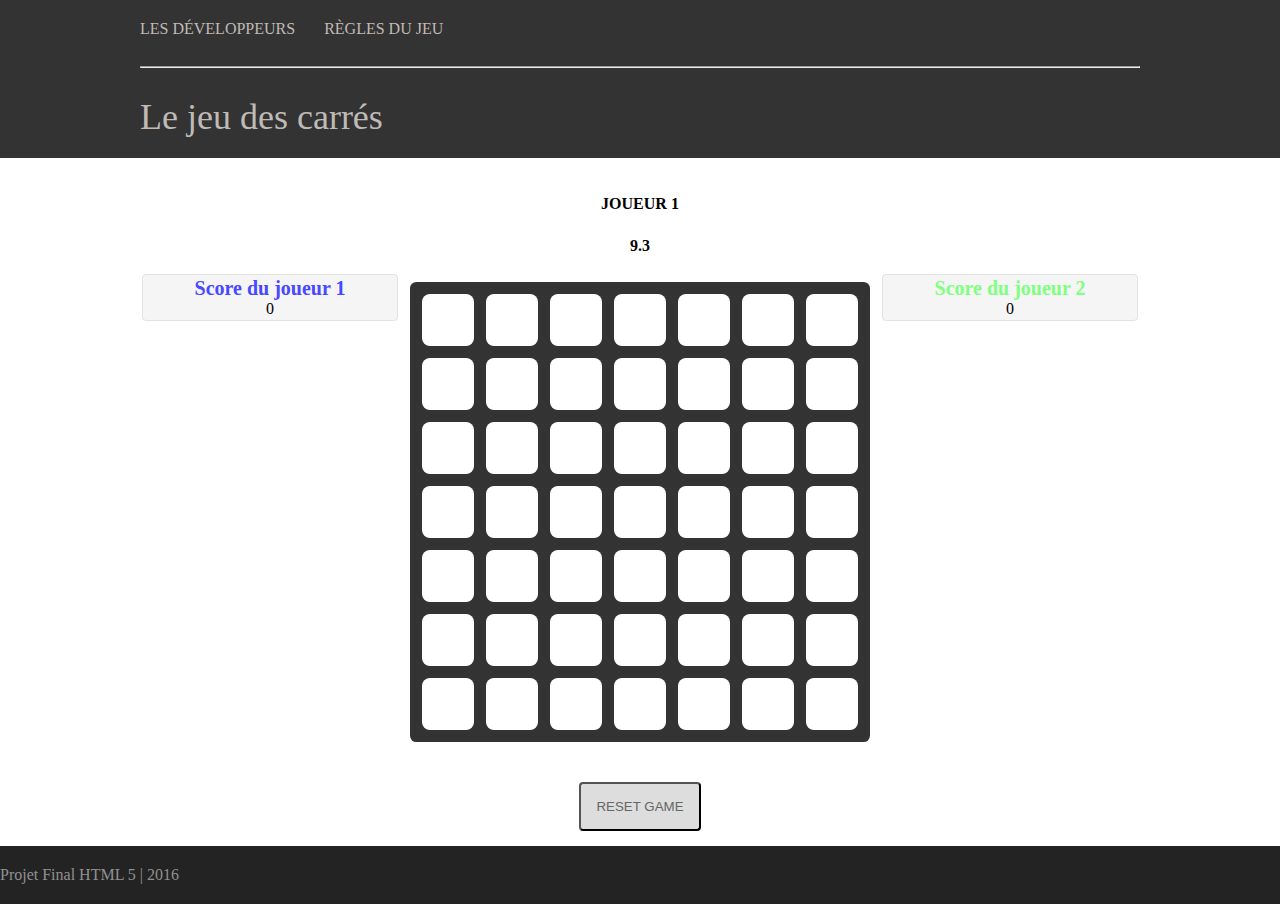
<file: jeu.html>
<!DOCTYPE html>
<html>
    <head>
        <!-- Header classique -->
		<meta charset="utf-8">
        <script type="text/javascript" src="js/jeu.js"></script>
        <link rel="stylesheet" type="text/css" href="css/style.css"/>
    </head>
	
	<body>
		<!-- div qui englobe la barre de menu et le titre du jeu-->
		<div class="menu row1">
			<header id="header" class="clear">
				<!-- Barre de navigation -->
				<nav>
					<ul>
						<li><a href="#">Les développeurs</a></li>
						<li><a href="index.html"> Règles du jeu</a></li>
					</ul>
				</nav>
				<hr>
				<!-- Titre-->
				<div id="titre">
					<h1><a href="index.html">Le jeu des carrés</a></h1>
				</div>
			</header>
		</div>
		
		<!-- Div qui contient la table de jeu et les scores des joueurs-->
		<div class="menu row2">
			<div id="container" class="clear">
				<!-- Indique quel joueur va jouer-->
					<div id="joueur"></div>
					<!--Timer du jeu-->
				<div id="timer"></div>
				<!--<div id="pwidget">
					<div id="progressbar" >
						<div id="indicator"></div>
					</div>
					<div id="progressnum">0</div>
				</div>-->
				
				
					<!--<div id="timer"></div>-->

						<!-- Tableau des cores-->
						<div class="a"><h2>Score du joueur 1 </h2><div id="score1"></div></div>
						
						<!--Table de jeu-->
						<div id="jeu" class="main"></div>

						<div class="b"><h2>Score du joueur 2 </h2><div id="score2"></div></div>

			
		</div>
			
		<button class="bouton" onclick="reset()">RESET GAME</button>
		</div>
		
		<footer><p>Projet Final HTML 5 | 2016</p></footer>

	</body>
</html>
</file>
<file: css/style.css>
/*----------------------------------------------CSS général-------------------------------------*/
body,nav ul,h1,h2,#menu,footer p,pre,cite{
	margin:0;
	padding:0;
	font-family: verdana;
}
#menu{
	display:block;
	width:100%;
	text-align:left;
}
pre{
	color: #006699;
	font-weight: bold;
}

a{text-decoration: none;}

.clear{display:block;clear:both;}
.clear:after{content:"."; display:block; height:0; clear:both; visibility:hidden; line-height:0;}

#header, #container, #footer,#container_jeu{display:block; width:1000px; margin:0 auto;}

nav ul{list-style:none;}

h1, h2{font-size:20px;}

/*----------------------------------------------Section du haut-------------------------------------*/
#header #titre{
	float:left;
	padding:20px 0;
}

#header #titre h1, #header{
	font-weight:normal; 
	text-transform:none;
}
#header #titre h1{
	font-size:36px;
}

#header nav{
	display:block;
	width:100%;
	margin:0;
	padding:20px 0;
}
#header nav li{
	display:inline; 
	margin-right:25px; 
	text-transform:uppercase;	
}

#header nav li a:hover{
	color:#006699; 
	background-color:#333;
}

.row1, .row1 a{color:#C0BAB6;background-color:#333333;}

/*----------------------------------------------Section du bas-------------------------------------*/

#container{
	padding:30px 0;
}

#container section{
	display: block;
	width:100%;
	margin:0 0 15px 0;
	padding:0;
}
video{
	float:left;
	width:630px;
	height:300px;
}
#texte{
	padding:20px;
	width:260px; 
	height:260px;
	display:block; 
	float:right;  
	color:#333;

}
#haut #texte a{
	color:cornflowerblue;
	background-color:#333;
}
#haut #texte h2{
	padding-bottom:8px; 
	border-bottom:1px solid #DEDEDE;}

#description{
	display:block;
	width:100%;
	line-height:1.6em;
}

/*----------------------------------------------Footer-------------------------------------*/
footer{
	padding:20px 0;
	color:#919191;
	background-color:#232323;
}

/*----------------------------------------------Page Jeu-------------------------------------*/

.main{
	width:auto;
	height: auto;
	float: left;
	margin: 1%;

}
#joueur,#timer{
	padding-bottom: 10px;
	line-height: 2em;
	font-weight: bold;
}
#joueur,#timer,.a,.b{text-align: center;}

.a,.b{
	background-color: #f5f5f5;
    border: 1px solid #e3e3e3;
    border-radius: 4px;
}
.a h2{color:RGB(72,72,255);}
.b h2{color:RGB(128,255,128);}

.a{	width: 25%;
	float: left;
	margin: 0.2%;
	padding: 0.2%;}
.b{	width: 25%;
	float: left;
	margin: 0.2%;
	padding: 0.2%;}

table{
    background-color:#333;
    border-radius: 0.4em;
	width: 100%;
	margin: auto;

}

td {
    width: 50px;
    height: 50px;
}



/* ---- Case tableau ---- */
.gros{
	border-radius:0.5em;
	background-color: #fff;
    width: 50px;
    height: 50px;
}

/* ---- Points ralliements ---- */
.petit{
    background-color:#333;
    height: 2px;
    width: 2px;
    border-radius:0.2em;
}

/* ---- Barres ---- */

.largeur{height: 6px;}

.hauteur{ width : 6px;}

.hauteur,.largeur{border-radius: 0.2em;}

/* ---- Survol barres ---- */
.hauteur:hover,.largeur:hover{background-color: #428bca;
    -webkit-transition: all .2s ease-in;
    -moz-transition: all .2s ease-in;
    -o-transition: all .2s ease-in;
    transition: all .2s ease-in;}


.bouton{
	display: block;
	margin : auto;
    color:#666;
    background:#ddd;
    -webkit-transition: all .4s ease-in;
    -moz-transition: all .4s ease-in;
    -o-transition: all .4s ease-in;
    transition: all .4s ease-in;
  	border-radius: 4px;
	padding:15px;
	margin-bottom: 15px;
	

}

.bouton:hover{
    color:#fff;
    background:#006699;
}

.joueur1{background-color: RGB(72,72,255);}

.joueur2{background-color: RGB(128,255,128);}
/*----------------------------------------------Progress Bar-------------------------------------*/
#pwidget
{
  width:100%;
  padding:2px;
  text-align:left;
}
#progressbar
{
  width:100%;
  padding:1px;
  background-color:#f5f5f5;
  border:1px solid #e3e3e3;
  height:28px;
	  -moz-border-radius:4px;
  border-radius:4px;
}
#indicator
{
  width:0px;
  background-color:#006699;
  height:28px;
  margin:0;
}
#progressnum
{
  text-align:center;
  width:250px;
}

/*----------------------------------------------Responsive-------------------------------------*/
@media only screen and (max-width:500px){
}
</file>
